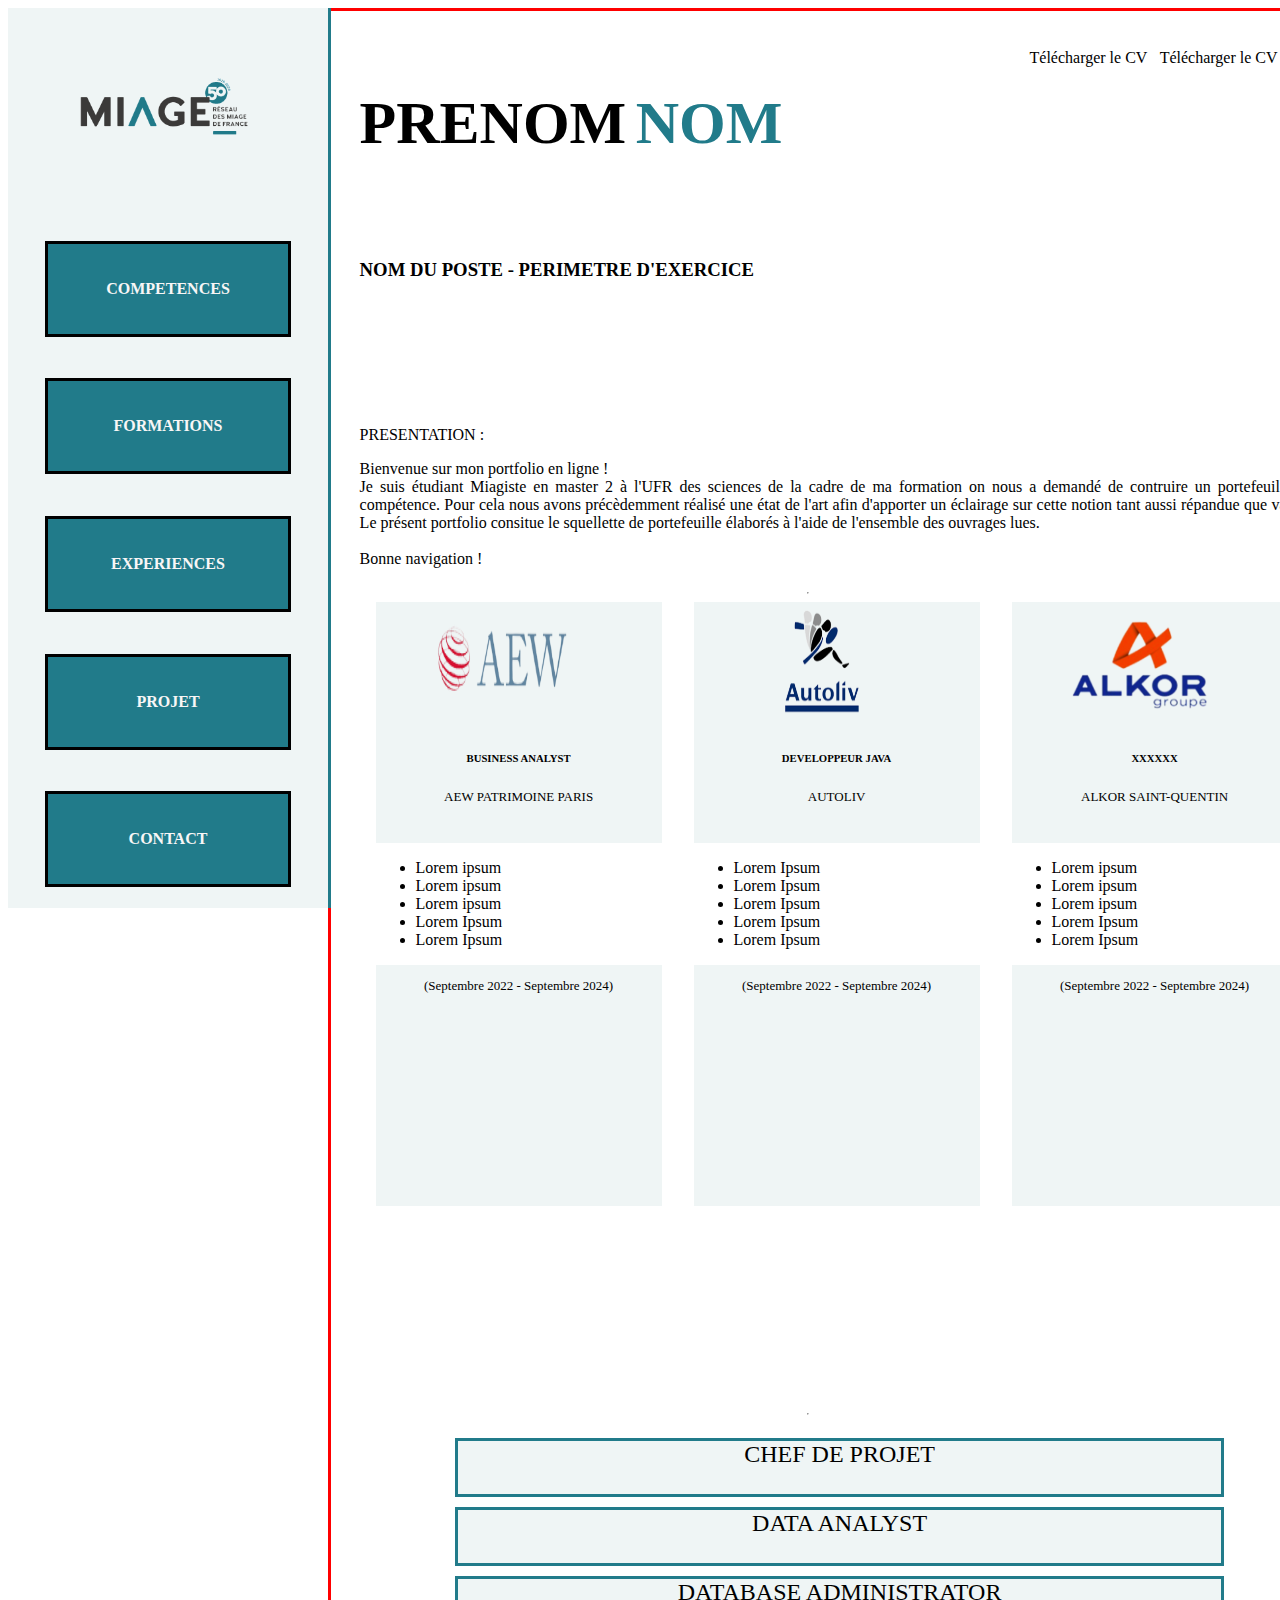
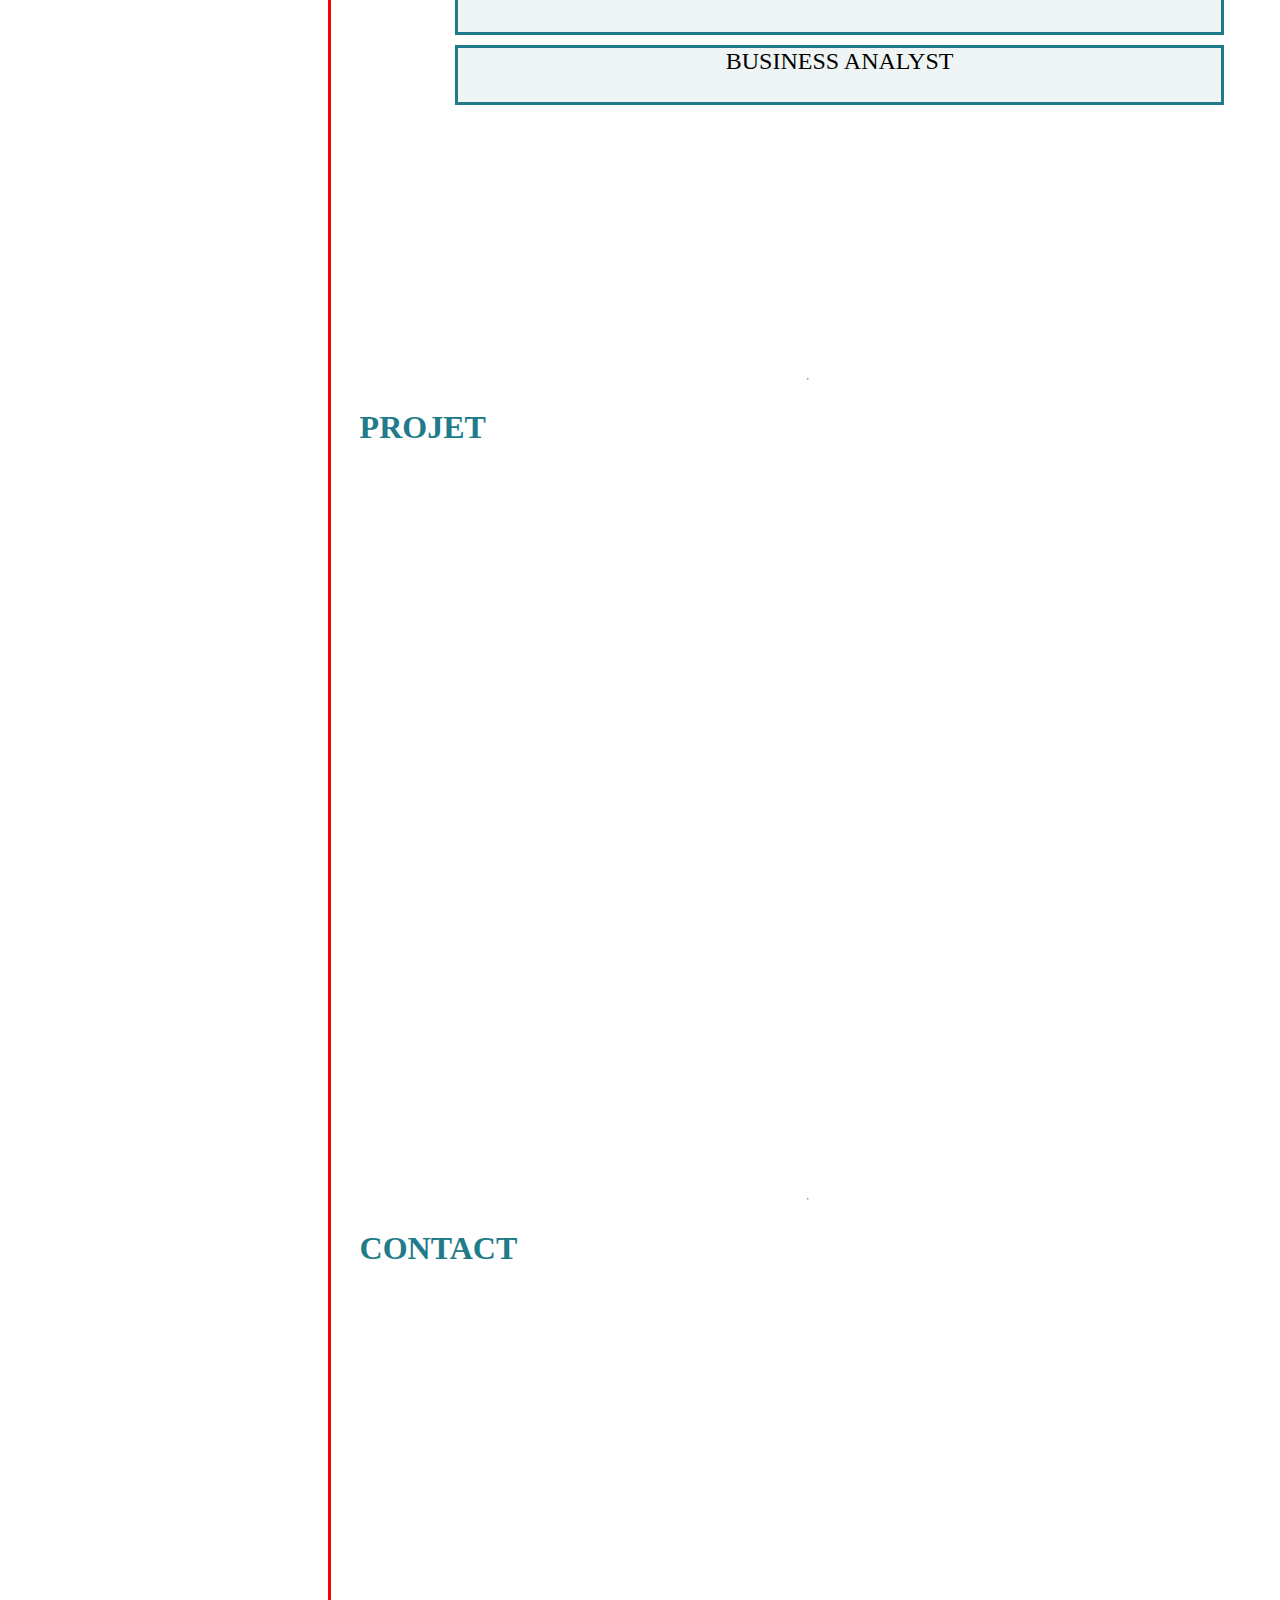
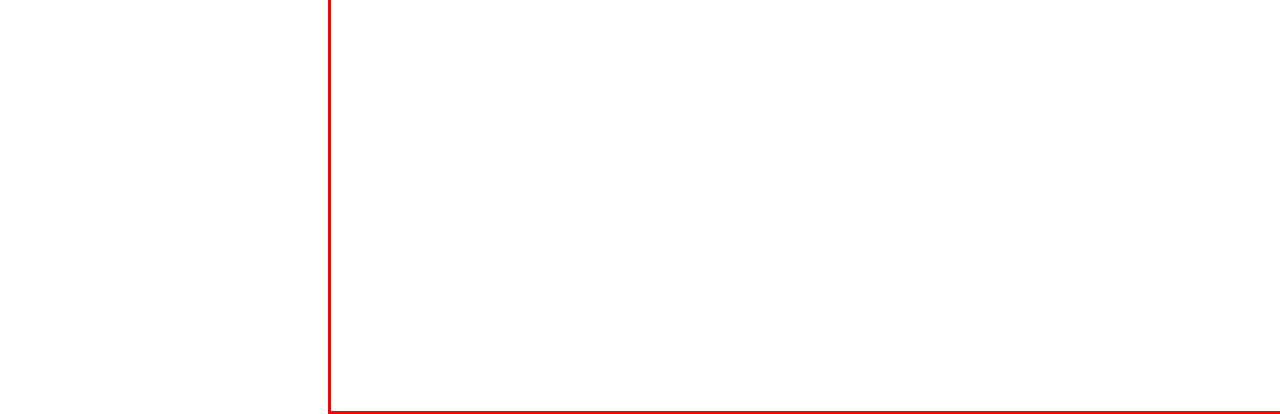
<file: test.html>
<!DOCTYPE html>
<html lang="fr" style="height: 100%;width: 100%">

<head>

	<link rel="stylesheet" href="style.css">

	<title>Squelette Portfolio</title>
	<link href="https://cdn.jsdelivr.net/npm/bootstrap@5.3.2/dist/css/bootstrap.min.css" rel="stylesheet"
		integrity="sha384-T3c6CoIi6uLrA9TneNEoa7RxnatzjcDSCmG1MXxSR1GAsXEV/Dwwykc2MPK8M2HN" crossorigin="anonymous">
</head>

<body style="display: flex; flex-direction: row;height: 100%;width: 100%;">

	<!-- Mansour Part -->
	<div class="sidebar">
		<div class="photo"
			style="background-image: url('logomiage2.png'); background-size: 100%; background-repeat: no-repeat; background-position: center;">
		</div>
		<div class="section"><a href"#competences">COMPETENCES</a></div>
		<div class="section"><a href"#Formations">FORMATIONS</a></div>
		<div class="section"><a href"#EXPERIENCES">EXPERIENCES</a></div>
		<div class="section"><a href"#PROJET">PROJET</a></div>
		<div class="section"><a href"#CONTACT">CONTACT</a></div>

	</div>
	<!-- Ryan's Part -->

	<div class="mainBlock">

		<div class="block" id="block1">

			<div id="block1-first-row">
				<h1 id="prenom">PRENOM</h1>
				<h1 id="nom">NOM</h1>
				<div id="div-download">
					<text class="text-download">Télécharger le CV</text>
					<text class="text-download">Télécharger le CV</text>
				</div>
			</div>

			<div id="block1-second-row">
				<h3>NOM DU POSTE - PERIMETRE D'EXERCICE</h3>
			</div>

			<div id="block1-third-row">
				<p >PRESENTATION : </p>
				<p style="text-align: justify;">
				Bienvenue sur mon portfolio en ligne ! <br>

				Je suis étudiant Miagiste en master 2 à l'UFR des sciences de la cadre de ma formation on nous a demandé de contruire un portefeuille de compétence.
				Pour cela nous avons précèdemment réalisé une état de l'art afin d'apporter un éclairage sur cette notion tant aussi répandue que vague.
				Le présent portfolio consitue le squellette de portefeuille élaborés à l'aide de l'ensemble des ouvrages lues.
				
				<br><br>
				Bonne navigation !

				</p>
			</div>
		</div>

		<hr>
		<div class="block" id="block2">
			<div id="exp">
			<div class="card">
				<div class="card-body">
				  <img class="img-exp" src="logoAEW2.png">
				  <h6 class="card-title">BUSINESS ANALYST</h6>
				  <p class="card-text">AEW PATRIMOINE PARIS</p>
				</div>
				<ul class="list-group list-group-flush">
				  <li class="list-group-item">Lorem ipsum</li>
				  <li class="list-group-item">Lorem ipsum</li>
				  <li class="list-group-item">Lorem ipsum</li>
				   <li class="list-group-item">Lorem Ipsum</li>
				  <li class="list-group-item">Lorem Ipsum</li>
				</ul>
				<div class="card-body">
					<p class="card-text">(Septembre 2022 - Septembre 2024)</p>
				</div>
			  </div>

			  <div class="card">
				<div class="card-body">
					<img class="img-exp" src="autoliv.png">
					<h6 class="card-title">DEVELOPPEUR JAVA</h6>
					<p class="card-text">AUTOLIV</p>
				  </div>
				<ul class="list-group list-group-flush">
				  <li class="list-group-item">Lorem Ipsum</li>
				  <li class="list-group-item">Lorem Ipsum</li>
				  <li class="list-group-item">Lorem Ipsum</li>
				  <li class="list-group-item">Lorem Ipsum</li>
				  <li class="list-group-item">Lorem Ipsum</li>
				</ul>
				<div class="card-body">
					<p class="card-text">(Septembre 2022 - Septembre 2024)</p>
				</div>
			  </div>
		

			<div class="card">
				<div class="card-body">
					<img  class="img-exp" src="alkor.png">
					<h6 class="card-title">XXXXXX</h6>
					<p class="card-text">ALKOR SAINT-QUENTIN</p>
				  </div>
				<ul class="list-group list-group-flush">
				  <li class="list-group-item">Lorem ipsum</li>
				  <li class="list-group-item">Lorem ipsum</li>
				  <li class="list-group-item">Lorem ipsum</li>
				  <li class="list-group-item">Lorem Ipsum</li>
				  <li class="list-group-item">Lorem Ipsum</li>
				</ul>
				<div class="card-body">
					<p class="card-text">(Septembre 2022 - Septembre 2024)</p>
				</div>
			  </div>

			</div>
			
		</div>
		<hr>
		<div class="block" id="block3">
			<!-- Bloc Accodéon : Un bloc = 1 compétence; au clic une descriptionn exhautive de cette compétence-->
			<div id="div-accordeon">
				<div class="comp" id="comp1">CHEF DE PROJET</div>
				<div class="sub" id="sub-comp1">
					<table class="table">
						<thead>
						  <tr>
							<th scope="col">#</th>
							<th scope="col">Compétences</th>
						  </tr>
						</thead>
						<tbody>
						  <tr>
							<th scope="row">1</th>
							<td>Pilotage de projet</td>
						  </tr>
						  <tr>
							<th scope="row">2</th>
							<td>Conduite Agile</td>
						  </tr>
						  <tr>
							<th scope="row">3</th>
							<td>Gestion des ressources</td>
						  </tr>
						</tbody>
					  </table>
				</div>
				<div class="comp" id="comp2">DATA ANALYST</div>
				<div class="sub" id="sub-comp2">
					<table class="table">
						<thead>
						  <tr>
							<th scope="col">#</th>
							<th scope="col">Compétences</th>
						  </tr>
						</thead>
						<tbody>
						  <tr>
							<th scope="row">1</th>
							<td>Pilotage de projet</td>
						  </tr>
						  <tr>
							<th scope="row">2</th>
							<td>Conduite Agile</td>
						  </tr>
						  <tr>
							<th scope="row">3</th>
							<td>Gestion des ressources</td>
						  </tr>
						</tbody>
					  </table>
				</div>
				<div class="comp" id="comp3">DATABASE ADMINISTRATOR</div>
				<div class="sub" id="sub-comp3">
					<table class="table">
						<thead>
						  <tr>
							<th scope="col">#</th>
							<th scope="col">Compétences</th>
						  </tr>
						</thead>
						<tbody>
						  <tr>
							<th scope="row">1</th>
							<td>Pilotage de projet</td>
						  </tr>
						  <tr>
							<th scope="row">2</th>
							<td>Conduite Agile</td>
						  </tr>
						  <tr>
							<th scope="row">3</th>
							<td>Gestion des ressources</td>
						  </tr>
						</tbody>
					  </table>
				</div>
				<div class="comp" id="comp4">BUSINESS ANALYST</div>
				<div class="sub" id="sub-comp4">
					<table class="table">
						<thead>
						  <tr>
							<th scope="col">#</th>
							<th scope="col">Compétences</th>
						  </tr>
						</thead>
						<tbody>
						  <tr>
							<th scope="row">1</th>
							<td>Pilotage de projet</td>
						  </tr>
						  <tr>
							<th scope="row">2</th>
							<td>Conduite Agile</td>
						  </tr>
						  <tr>
							<th scope="row">3</th>
							<td>Gestion des ressources</td>
						  </tr>
						</tbody>
					  </table>
				</div>
			</div>
		</div>
		<hr>
		<div class="block">
			<h1 style="color: #217B8A;">PROJET</h1>
			
		</div>
		<hr>
		<div class="block">
			<h1 style="color: #217B8A;">CONTACT</h1>
		</div>

	</div>

	<script type="text/javascript" src="dynamic.js"></script>

</body>
<html>
</file>
<file: style.css>
/**** Colors UPJV 
 GRIS : #3B3B39;
 BLEU : #217B8A
 BLEU SIDEBAR : #EFF5F5
****/

/***** Mansour CSS ****/
.section{
    width: 75%; 
    height: 10%; 

    background-color: #217B8A;
    color: #f8f6f6; 
    border : solid, black;
    display: flex;
    margin: auto;

    font-size: 16px; 
    font-weight: bold; 
}

.sidebar{
height: 100%;
width: 25%;
display: flex;
flex-direction: column;
justify-content: space-between;
background-color: #EFF5F5;
border-right: solid #217B8A;
position: fixed;
font-family: "Consolas";
}

.photo {
    width: 60%; 
    height: 20%; 
    border-radius: 30%;
    background-color: #EFF5F5;
    margin-top: 5%;
    margin-bottom: 5%;
    margin-left: auto;
    margin-right: auto;
}

#logo{
    height: 25%;
    width: 25%;
}

/**** Ryan  CSS ****/

.mainBlock{
    display: flex;
    flex-direction: column;
    justify-content: space-between;
    height: 400%;
    width: 100%;
    border: solid, red;
    margin-left: 25%;
}

.block{
    display: flex;
    flex-direction: column;
    justify-content: space-between;
    height: 150%;
    width: 100%;
    overflow: visible;
    border: red;
    padding-left: 3%;

}
 

a{
    margin: auto;
}

/*** PRESENTATION ***/

#block1{
    height: 100%;
    width: 100%;
    padding-top: 4%;
    display: flex;
    flex-direction: column ;
}

#block1-first-row{
    display: flex;
    flex-direction: row;
    justify-content: normal;
    height: 15%;
    width: 100%;
}

#second-row{
    height: 10%;
}

#third-row{
    height: 60%;
}

#div-Nom-Prenom{
    display: flex;
    flex-direction: row ;
    width: 70%;
}
#prenom{
    font-size: 60px;
    color : black;
}
#nom{
    margin-left: 1%;
    font-size: 60px;
    color: #217B8A;
}

#div-download{
    width: 30%; 
    margin-left: 25%;
}

.text-download{
    margin-left: 3%;
    width: 50%;
}

.text-download:hover{
    text-decoration: underline;
}


/**** EXPERIENCES ****/

#block2{
}

#exp{
    height: 100%;
    width: 100%;
    display: flex;
    flex-direction: row;
}

.block2-first-row{
    height: 20%;
    width: 100%;
    display: flex;
    flex-direction: row;
}

.img-exp{
    height: 50%;
    width: 50%;
    margin-left: 20%;
}

.card{
    width: 30%;
    height: 100%;
    margin: auto;
}

.card-title{
    text-align: center;
}

.card-text{
    text-align: center;
    font-size: 13px;
}

.card-body{
    background-color: #EFF5F5;
    height: 30%;
    overflow: hidden;
}

/**** COMPETENCES ****/

#block3{
    display: flex;
    flex-direction: column;
    justify-content: space-between;
    height: 20%;
}

#div-accordeon{
    height: 145%;
    width: 80%;
    margin: auto;
    margin-top: 15px;
    overflow: visible;
}

.sub{
    visibility: hidden;
    overflow: hidden;
    height: 0%;
    transition-duration: 0.5s;
    transition-property: 'height';
    margin-top: 10px;
}

.comp{
    height: 10%;
    width: 100%;
    margin: auto;
    background-color: #EFF5F5;
    border: solid #217B8A;
    text-align: center;
    font-size: x-large;
    font-family: "Consolas";
}

h1{
    font-family: "Consolas";
}

.table{
    width: 60%;
    margin: auto;
}

.test{
    background-color: #EFF5F5;
    text-align: center;
    border: solid #217B8A;
    width: 20%;
    color: black;
    font-size: 25px;
    margin: auto;
}
</file>
